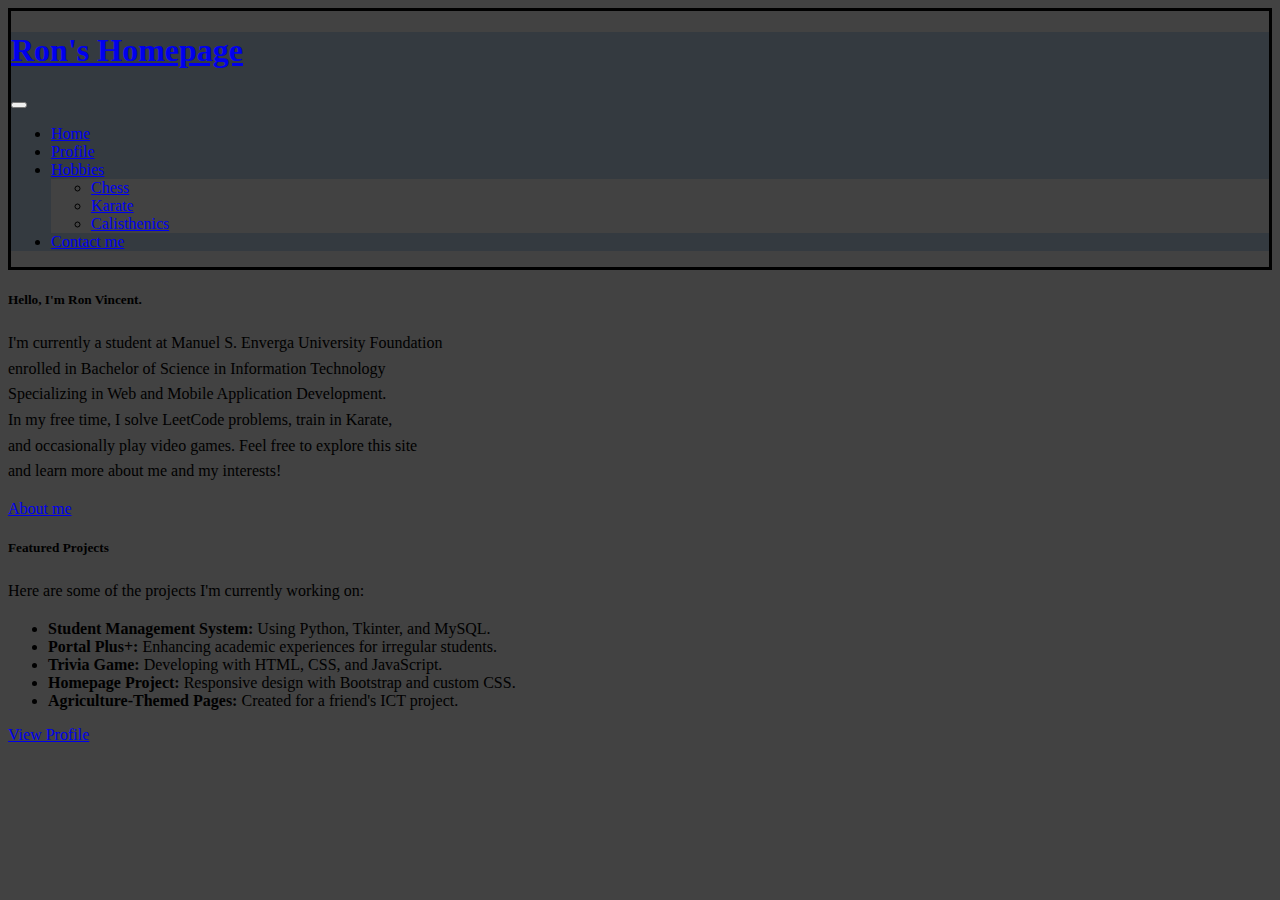
<file: src/index.html>
<!DOCTYPE html>
<html lang="en">
<head>
    <link href="https://cdn.jsdelivr.net/npm/bootstrap@5.2.3/dist/css/bootstrap.min.css" rel="stylesheet" integrity="sha384-rbsA2VBKQhggwzxH7pPCaAqO46MgnOM80zW1RWuH61DGLwZJEdK2Kadq2F9CUG65" crossorigin="anonymous">
    <script src="https://cdn.jsdelivr.net/npm/bootstrap@5.2.3/dist/js/bootstrap.bundle.min.js" integrity="sha384-kenU1KFdBIe4zVF0s0G1M5b4hcpxyD9F7jL+jjXkk+Q2h455rYXK/7HAuoJl+0I4" crossorigin="anonymous"></script>
    <link href="styles.css" rel="stylesheet">
    <title>Ron's Homepage</title>
</head>
<body>
    <header>
        <nav class="navbar navbar-expand-lg bg-dark">
            <div class="container-fluid">
              <a class="navbar-brand text-light" href="#"><h1 id="welcome">Ron's Homepage</h1></a>
              <button class="navbar-toggler" type="button" data-bs-toggle="collapse" data-bs-target="#navbarSupportedContent" aria-controls="navbarSupportedContent" aria-expanded="false" aria-label="Toggle navigation">
                <span class="navbar-toggler-icon"></span>
              </button>
              <div class="collapse navbar-collapse" id="navbarSupportedContent">
                <ul class="navbar-nav ms-auto mb-2 mb-lg-0">
                  <li class="nav-item">
                    <a class="nav-link active text-light" aria-current="page" href="index.html">Home</a>
                  </li>
                  <li class="nav-item">
                    <a class="nav-link text-light" href="profile.html">Profile</a>
                  </li>
                  <li class="nav-item dropdown">
                    <a class="nav-link dropdown-toggle text-light" href="#" role="button" data-bs-toggle="dropdown" aria-expanded="false">
                      Hobbies
                    </a>
                    <ul class="dropdown-menu" style="background-color: #424242;">
                      <li><a class="dropdown-item text-light" href="chess.html">Chess</a></li>
                      <li><a class="dropdown-item text-light" href="karate.html">Karate</a></li>
                      <li><a class="dropdown-item text-light" href="calisthenics.html">Calisthenics</a></li>
                    </ul>
                  </li>
                  <li class="nav-item">
                    <a class="nav-link active text-light" aria-current="page" href="contactme.html">Contact me</a>
                  </li>
                </ul>
              </div>
            </div>
          </nav>
    </header>
    <main class="container mt-4">
        <div class="row">
            <div class="col-sm-6 mb-3 mb-sm-0">
                <div class="card">
                    <div class="card-body">
                        <h5 class="card-title">Hello, I'm Ron Vincent.</h5>
                        <p class="card-text">
                            I'm currently a student at Manuel S. Enverga University Foundation<br>
                            enrolled in Bachelor of Science in Information Technology<br>
                            Specializing in Web and Mobile Application Development.<br>
                            In my free time, I solve LeetCode problems, train in Karate,<br>
                            and occasionally play video games. Feel free to explore this site<br>
                            and learn more about me and my interests!
                        </p>
                        <a href="aboutme.html" class="btn btn-primary">About me</a>
                    </div>
                </div>
            </div>
            <div class="col-sm-6 mb-3 mb-sm-0">
                <div class="card">
                    <div class="card-body">
                        <h5 class="card-title">Featured Projects</h5>
                        <p class="card-text">
                            Here are some of the projects I'm currently working on:<br>
                            <ul>
                                <li><strong>Student Management System:</strong> Using Python, Tkinter, and MySQL.</li>
                                <li><strong>Portal Plus+:</strong> Enhancing academic experiences for irregular students.</li>
                                <li><strong>Trivia Game:</strong> Developing with HTML, CSS, and JavaScript.</li>
                                <li><strong>Homepage Project:</strong> Responsive design with Bootstrap and custom CSS.</li>
                                <li><strong>Agriculture-Themed Pages:</strong> Created for a friend's ICT project.</li>
                            </ul>
                        </p>
                        <a href="profile.html" class="btn btn-primary">View Profile</a>
                    </div>
                </div>
            </div>
          </div>
    </main>
</body>
</html>
</file>
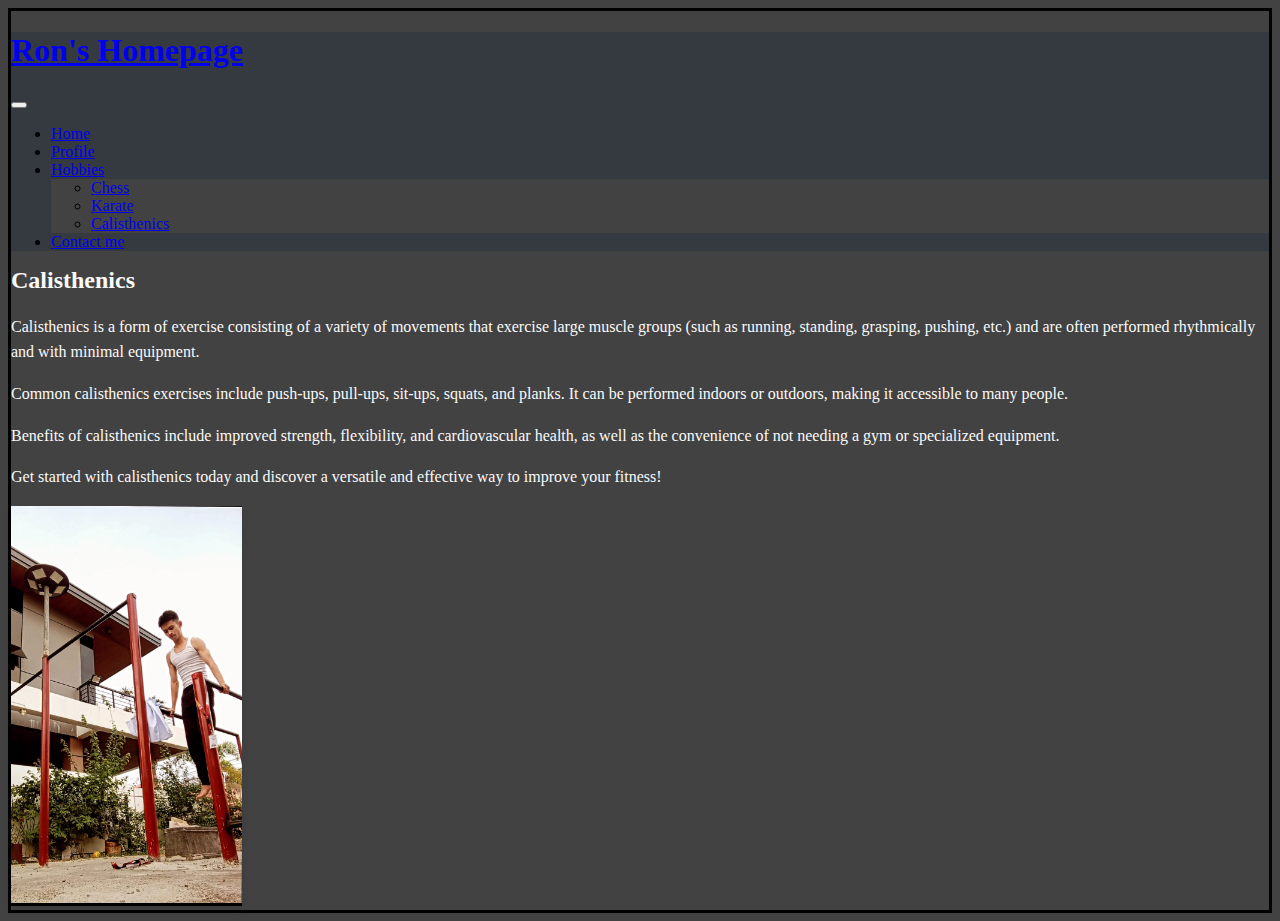
<file: src/calisthenics.html>
<!DOCTYPE html>
<html lang="en">
<head>
    <link href="https://cdn.jsdelivr.net/npm/bootstrap@5.2.3/dist/css/bootstrap.min.css" rel="stylesheet" integrity="sha384-rbsA2VBKQhggwzxH7pPCaAqO46MgnOM80zW1RWuH61DGLwZJEdK2Kadq2F9CUG65" crossorigin="anonymous">
    <script src="https://cdn.jsdelivr.net/npm/bootstrap@5.2.3/dist/js/bootstrap.bundle.min.js" integrity="sha384-kenU1KFdBIe4zVF0s0G1M5b4hcpxyD9F7jL+jjXkk+Q2h455rYXK/7HAuoJl+0I4" crossorigin="anonymous"></script>
    <link href="styles.css" rel="stylesheet">
    <title>Ron's Homepage</title>
</head>
<body>
    <header>
        <nav class="navbar navbar-expand-lg bg-dark">
            <div class="container-fluid">
              <a class="navbar-brand text-light" href="#"><h1 id="welcome">Ron's Homepage</h1></a>
              <button class="navbar-toggler" type="button" data-bs-toggle="collapse" data-bs-target="#navbarSupportedContent" aria-controls="navbarSupportedContent" aria-expanded="false" aria-label="Toggle navigation">
                <span class="navbar-toggler-icon"></span>
              </button>
              <div class="collapse navbar-collapse" id="navbarSupportedContent">
                <ul class="navbar-nav ms-auto mb-2 mb-lg-0">
                  <li class="nav-item">
                    <a class="nav-link active text-light" aria-current="page" href="index.html">Home</a>
                  </li>
                  <li class="nav-item">
                    <a class="nav-link text-light" href="profile.html">Profile</a>
                  </li>
                  <li class="nav-item dropdown">
                    <a class="nav-link dropdown-toggle text-light" href="#" role="button" data-bs-toggle="dropdown" aria-expanded="false">
                      Hobbies
                    </a>
                    <ul class="dropdown-menu" style="background-color: #424242;">
                      <li><a class="dropdown-item text-light" href="chess.html">Chess</a></li>
                      <li><a class="dropdown-item text-light" href="karate.html">Karate</a></li>
                      <li><a class="dropdown-item text-light" href="calisthenics.html">Calisthenics</a></li>
                    </ul>
                  </li>
                  <li class="nav-item">
                    <a class="nav-link active text-light" aria-current="page" href="aboutme.html">Contact me</a>
                  </li>
                </ul>
              </div>
            </div>
          </nav>

    <main class="container mt-4">
        <div class="row">
            <div class="col-md-6 info">
                <h2>Calisthenics</h2>
                <p>Calisthenics is a form of exercise consisting of a variety of movements that exercise large muscle groups (such as running, standing, grasping, pushing, etc.) and are often performed rhythmically and with minimal equipment.</p>
                <p>Common calisthenics exercises include push-ups, pull-ups, sit-ups, squats, and planks. It can be performed indoors or outdoors, making it accessible to many people.</p>
                <p>Benefits of calisthenics include improved strength, flexibility, and cardiovascular health, as well as the convenience of not needing a gym or specialized equipment.</p>
                <p>Get started with calisthenics today and discover a versatile and effective way to improve your fitness!</p>
            </div>
            <div class="col-md-6">
                <img src="images/calisthenics.png" class="img-fluid rounded calis" alt="Calisthenics">
            </div>
        </div>
    </main>

</body>
</html>
</file>
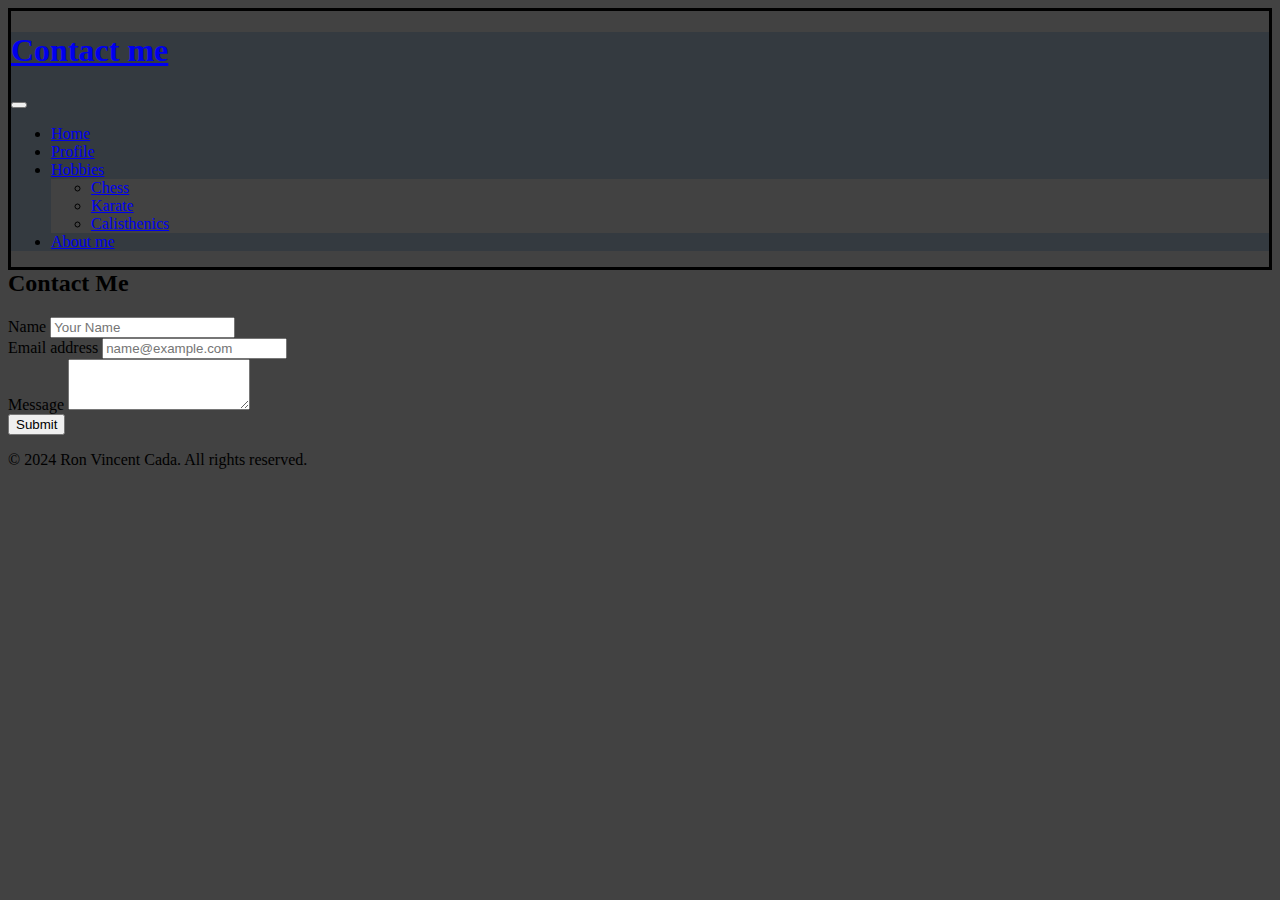
<file: src/contactme.html>
<!DOCTYPE html>
<html lang="en">
<head>
    <link href="https://cdn.jsdelivr.net/npm/bootstrap@5.2.3/dist/css/bootstrap.min.css" rel="stylesheet" integrity="sha384-rbsA2VBKQhggwzxH7pPCaAqO46MgnOM80zW1RWuH61DGLwZJEdK2Kadq2F9CUG65" crossorigin="anonymous">
    <script src="https://cdn.jsdelivr.net/npm/bootstrap@5.2.3/dist/js/bootstrap.bundle.min.js" integrity="sha384-kenU1KFdBIe4zVF0s0G1M5b4hcpxyD9F7jL+jjXkk+Q2h455rYXK/7HAuoJl+0I4" crossorigin="anonymous"></script>
    <link href="styles.css" rel="stylesheet">
    <title>Ron's Homepage - Contact me</title>
    <script>
        function validateForm() {
            var name = document.forms["contactForm"]["name"].value;
            var email = document.forms["contactForm"]["email"].value;
            var message = document.forms["contactForm"]["message"].value;
            if (name == "" || email == "" || message == "") {
                alert("All fields must be filled out");
                return false;
            }
            return true;
        }
    </script>
</head>
<body>
    <header>
        <nav class="navbar navbar-expand-lg bg-dark">
            <div class="container-fluid">
              <a class="navbar-brand text-light" href="#"><h1 id="welcome">Contact me</h1></a>
              <button class="navbar-toggler" type="button" data-bs-toggle="collapse" data-bs-target="#navbarSupportedContent" aria-controls="navbarSupportedContent" aria-expanded="false" aria-label="Toggle navigation">
                <span class="navbar-toggler-icon"></span>
              </button>
              <div class="collapse navbar-collapse" id="navbarSupportedContent">
                <ul class="navbar-nav ms-auto mb-2 mb-lg-0">
                  <li class="nav-item">
                    <a class="nav-link active text-light" aria-current="page" href="index.html">Home</a>
                  </li>
                  <li class="nav-item">
                    <a class="nav-link text-light" href="profile.html">Profile</a>
                  </li>
                  <li class="nav-item dropdown">
                    <a class="nav-link dropdown-toggle text-light" href="#" role="button" data-bs-toggle="dropdown" aria-expanded="false">
                      Hobbies
                    </a>
                    <ul class="dropdown-menu" style="background-color: #424242;">
                      <li><a class="dropdown-item text-light" href="chess.html">Chess</a></li>
                      <li><a class="dropdown-item text-light" href="karate.html">Karate</a></li>
                      <li><a class="dropdown-item text-light" href="calisthenics.html">Calisthenics</a></li>
                    </ul>
                  </li>
                  <li class="nav-item">
                    <a class="nav-link active text-light" aria-current="page" href="contactme.html">About me</a>
                  </li>
                </ul>
              </div>
            </div>
          </nav>
    </header>
    <main class="container mt-4">
        <h2>Contact Me</h2>
        <form name="contactForm" onsubmit="return validateForm()" method="post">
            <div class="mb-3">
                <label for="name" class="form-label">Name</label>
                <input type="text" class="form-control" id="name" name="name" placeholder="Your Name">
            </div>
            <div class="mb-3">
                <label for="email" class="form-label">Email address</label>
                <input type="email" class="form-control" id="email" name="email" placeholder="name@example.com">
            </div>
            <div class="mb-3">
                <label for="message" class="form-label">Message</label>
                <textarea class="form-control" id="message" name="message" rows="3"></textarea>
            </div>
            <button type="submit" class="btn btn-primary">Submit</button>
        </form>
    </main>
    <footer class="bg-dark text-light text-center py-3 mt-4">
        <p>&copy; 2024 Ron Vincent Cada. All rights reserved.</p>
    </footer>
</body>
</html>
</file>
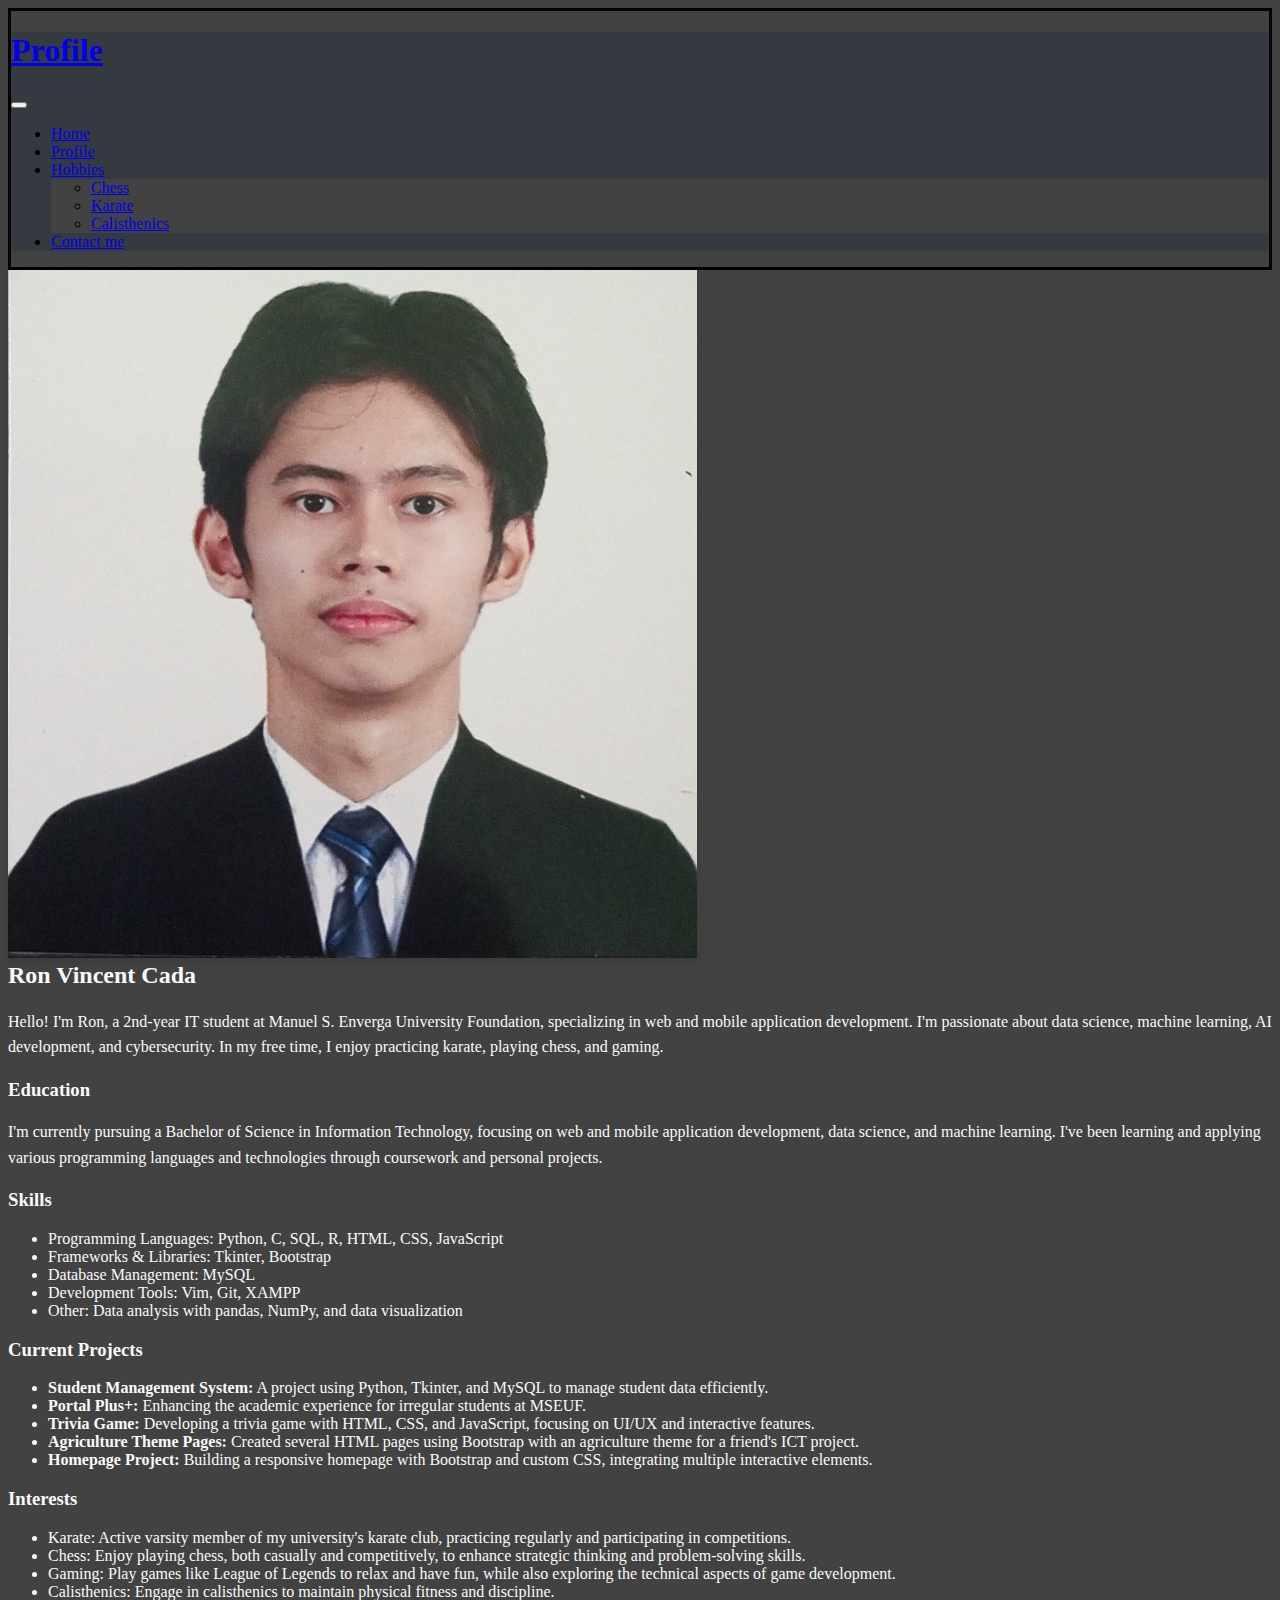
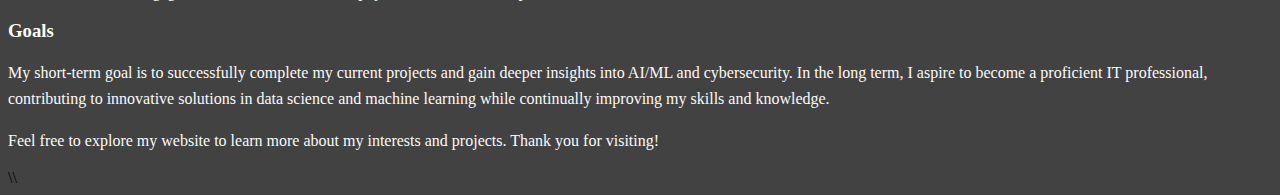
<file: src/profile.html>
<!DOCTYPE html>
<html lang="en">
<head>
    <link href="https://cdn.jsdelivr.net/npm/bootstrap@5.2.3/dist/css/bootstrap.min.css" rel="stylesheet" integrity="sha384-rbsA2VBKQhggwzxH7pPCaAqO46MgnOM80zW1RWuH61DGLwZJEdK2Kadq2F9CUG65" crossorigin="anonymous">
    <script src="https://cdn.jsdelivr.net/npm/bootstrap@5.2.3/dist/js/bootstrap.bundle.min.js" integrity="sha384-kenU1KFdBIe4zVF0s0G1M5b4hcpxyD9F7jL+jjXkk+Q2h455rYXK/7HAuoJl+0I4" crossorigin="anonymous"></script>
    <link href="styles.css" rel="stylesheet">
    <title>Ron's Homepage - Profile</title>
</head>
<body>
    <header>
        <nav class="navbar navbar-expand-lg bg-dark">
            <div class="container-fluid">
              <a class="navbar-brand text-light" href="#"><h1 id="welcome">Profile</h1></a>
              <button class="navbar-toggler" type="button" data-bs-toggle="collapse" data-bs-target="#navbarSupportedContent" aria-controls="navbarSupportedContent" aria-expanded="false" aria-label="Toggle navigation">
                <span class="navbar-toggler-icon"></span>
              </button>
              <div class="collapse navbar-collapse" id="navbarSupportedContent">
                <ul class="navbar-nav ms-auto mb-2 mb-lg-0">
                  <li class="nav-item">
                    <a class="nav-link active text-light" aria-current="page" href="index.html">Home</a>
                  </li>
                  <li class="nav-item">
                    <a class="nav-link text-light" href="profile.html">Profile</a>
                  </li>
                  <li class="nav-item dropdown">
                    <a class="nav-link dropdown-toggle text-light" href="#" role="button" data-bs-toggle="dropdown" aria-expanded="false">
                      Hobbies
                    </a>
                    <ul class="dropdown-menu" style="background-color: #424242;">
                      <li><a class="dropdown-item text-light" href="chess.html">Chess</a></li>
                      <li><a class="dropdown-item text-light" href="karate.html">Karate</a></li>
                      <li><a class="dropdown-item text-light" href="calisthenics.html">Calisthenics</a></li>
                    </ul>
                  </li>
                  <li class="nav-item">
                    <a class="nav-link active text-light" aria-current="page" href="contactme.html">Contact me</a>
                  </li>
                </ul>
              </div>
            </div>
          </nav>
    </header>
    <main class="container mt-4 profilemain">
        <div class="row">
            <div class="col-md-4">
                <img src="images/profile.png" class="img-fluid rounded" alt="Ron">
            </div>
            <div class="col-md-8 info">
                <h2>Ron Vincent Cada</h2>
                <p>Hello! I'm Ron, a 2nd-year IT student at Manuel S. Enverga University Foundation, specializing in web and mobile application development. I'm passionate about data science, machine learning, AI development, and cybersecurity. In my free time, I enjoy practicing karate, playing chess, and gaming.</p>

                <h3>Education</h3>
                <p>I'm currently pursuing a Bachelor of Science in Information Technology, focusing on web and mobile application development, data science, and machine learning. I've been learning and applying various programming languages and technologies through coursework and personal projects.</p>

                <h3>Skills</h3>
                <ul>
                    <li>Programming Languages: Python, C, SQL, R, HTML, CSS, JavaScript</li>
                    <li>Frameworks & Libraries: Tkinter, Bootstrap</li>
                    <li>Database Management: MySQL</li>
                    <li>Development Tools: Vim, Git, XAMPP</li>
                    <li>Other: Data analysis with pandas, NumPy, and data visualization</li>
                </ul>

                <h3>Current Projects</h3>
                <ul>
                    <li><strong>Student Management System:</strong> A project using Python, Tkinter, and MySQL to manage student data efficiently.</li>
                    <li><strong>Portal Plus+:</strong> Enhancing the academic experience for irregular students at MSEUF.</li>
                    <li><strong>Trivia Game:</strong> Developing a trivia game with HTML, CSS, and JavaScript, focusing on UI/UX and interactive features.</li>
                    <li><strong>Agriculture Theme Pages:</strong> Created several HTML pages using Bootstrap with an agriculture theme for a friend's ICT project.</li>
                    <li><strong>Homepage Project:</strong> Building a responsive homepage with Bootstrap and custom CSS, integrating multiple interactive elements.</li>
                </ul>

                <h3>Interests</h3>
                <ul>
                    <li>Karate: Active varsity member of my university's karate club, practicing regularly and participating in competitions.</li>
                    <li>Chess: Enjoy playing chess, both casually and competitively, to enhance strategic thinking and problem-solving skills.</li>
                    <li>Gaming: Play games like League of Legends to relax and have fun, while also exploring the technical aspects of game development.</li>
                    <li>Calisthenics: Engage in calisthenics to maintain physical fitness and discipline.</li>
                </ul>

                <h3>Goals</h3>
                <p>My short-term goal is to successfully complete my current projects and gain deeper insights into AI/ML and cybersecurity. In the long term, I aspire to become a proficient IT professional, contributing to innovative solutions in data science and machine learning while continually improving my skills and knowledge.</p>

                <p>Feel free to explore my website to learn more about my interests and projects. Thank you for visiting!</p>
            </div>
        </div>
    </main>
\\
</body>
</html>
</file>
<file: src/styles.css>
header {
    background-color: #424242;
    border: solid;
    border-color: black;
    border-width: 3px;
}

.carousel-inner {
    max-width: 100%;
    max-height: 250px;
    object-fit: contain;
}

#backstory {
    border: 5px solid;
    border-radius: 5px;
    padding-left: 20px;
    padding-top: 20px;
    background-color: #f8f9fa;
    box-shadow: 0 2px 4px rgba(0,0,0,0.1);
    width: 50%;
    height: 350px;
    align-items: left;
}

#backstory p {
    padding: 10px;
    font-size: 20px;
}

body {
    background: #424242;
}

.chessimg {
    max-height: 200px;
}

.openingDefinition {
    font-family: sans-serif;
    font-size: 25px;
}

.imgOpening {
    width: 250px;
    height: 250px;
}

.karateMain {
    color: #FAFAFA;
    font-family: sans-serif;
    font-size: 20px;
}

hr {
    height: 3px;
    border-color: white;
    background-color: white;
}

.carousel-item img {
    max-width: 100%;
    object-fit: cover;
}

.info {
    color: #FAFAFA;
}

header .navbar {
    background-color: #343a40;
}

footer {
    width: 100%;
    bottom: 0;
}

img {
    box-shadow: 0 4px 8px rgba(0, 0, 0, 0.1);
}

main h2 {
    margin-top: 0;
}

main p {
    margin-top: 1rem;
    line-height: 1.6;
}

.calis
{
    height: 400px;
}
</file>
